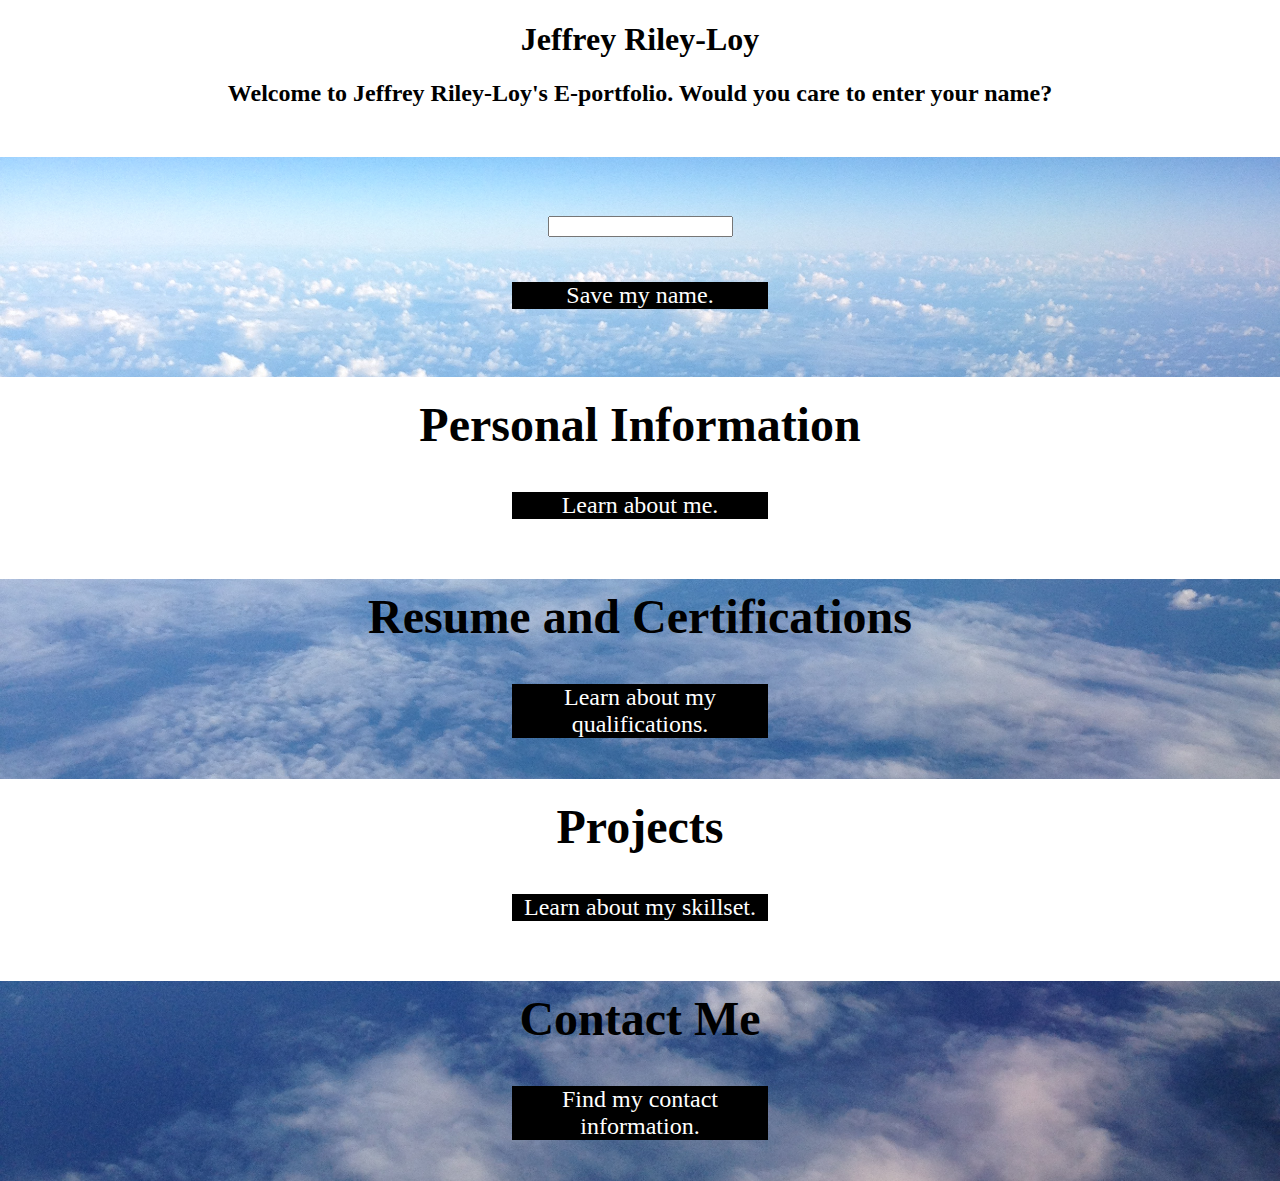
<file: index.html>
<!DOCTYPE HTML>
<!--Thanks for taking the time to read my code!-->
<html lang="en">
	<head>
		<title>Jeffrey Riley-Loy</title>
		<meta charset="utf-8">
		<script src="scripts/index.js"></script>
		<link rel="stylesheet" href="scripts/index.css">
	</head>
	<body onload="homeStartup()">
		<div id="wrapper">
			<header>
				<h1>Jeffrey Riley-Loy</h1>
				<h2 id="name">Welcome to Jeffrey Riley-Loy's E-portfolio. Would you care to enter your name?</h2>
			</header>
			<div id="content">
				<div id = "bar2">
					<div id = "barTitle"><input type="text" id="nameSubmission" value=""></div>
					<div id = "barButton" onclick = "saveName()">Save my name.</div>
				</div>
				<div id = "bar1">
					<div id = "barTitle">Personal Information</div>
					<div id = "barButton" onclick = "location.href='info.html'">Learn about me.</div>
				</div>
				<div id = "bar2">
					<div id = "barTitle">Resume and Certifications</div>
					<div id = "barButton" onclick = "location.href='resume.html'">Learn about my qualifications.</div>
				</div>
				<div id = "bar1">
					<div id = "barTitle">Projects</div>
					<div id = "barButton" onclick = "location.href='projects.html'">Learn about my skillset.</div>
				</div>
				<div id = "bar2">
					<div id = "barTitle">Contact Me</div>
					<div id = "barButton" onclick = "location.href='contact.html'">Find my contact information.</div>
				</div>
			</div>
		</div>
	</body>
</html>
</file>
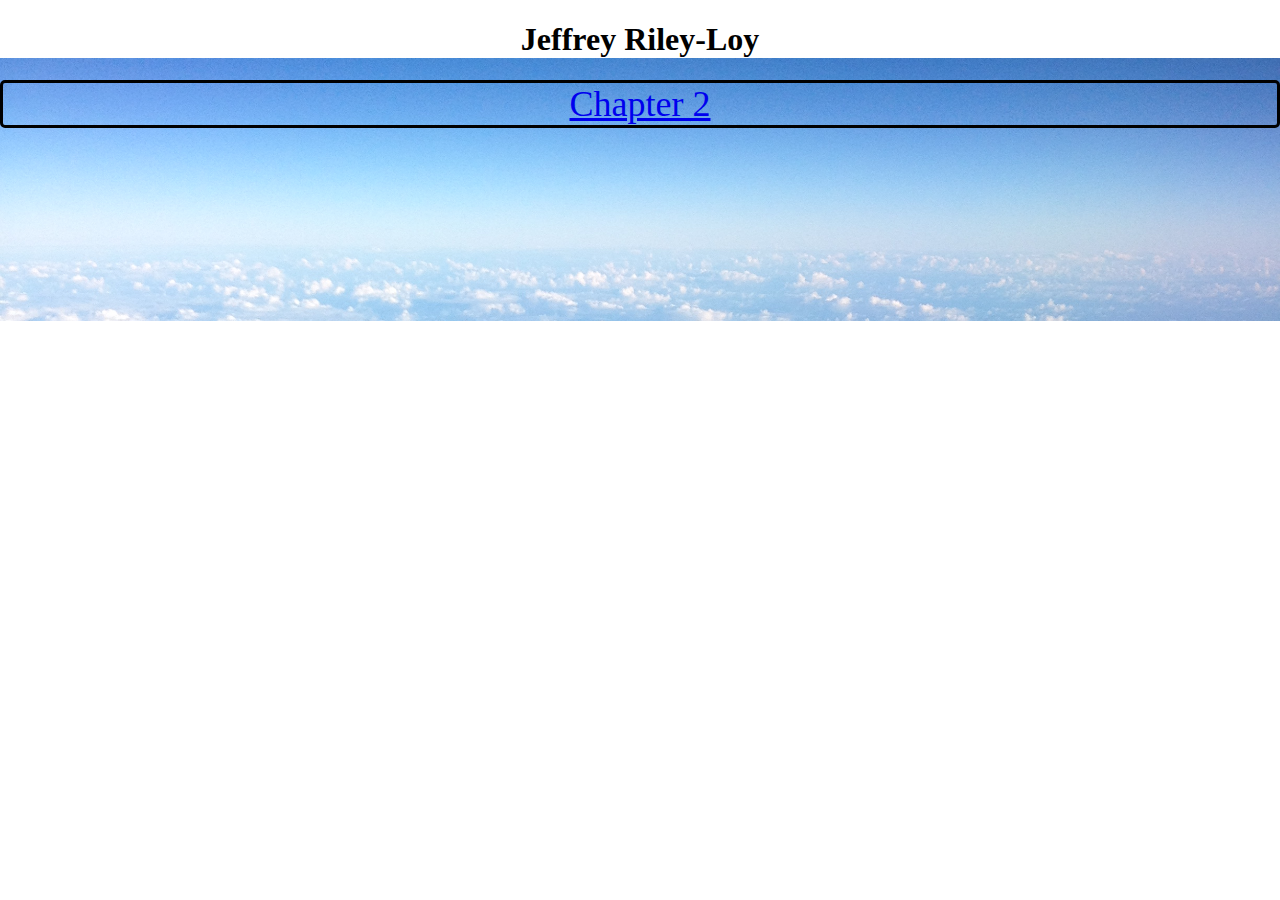
<file: analysis.html>
<!DOCTYPE HTML>
<!--Thanks for taking the time to read my code!-->
<html lang="en">
	<head>
		<title>Jeffrey Riley-Loy - Systems Analysis</title>
		<meta charset="utf-8">
		<script src="scripts/index.js"></script>
		<link rel="stylesheet" href="scripts/index.css">
	</head>
	<body>
		<div id="wrapper">
			<header>
				<h1>Jeffrey Riley-Loy</h1>
			</header>
			<nav>
				<ul>
					<li><a href="chapter2/index.html">Chapter 2</a></li>
				</ul>
			</nav>
			<div id="content">
			</div>
		</div>
	</body>
</html>
</file>
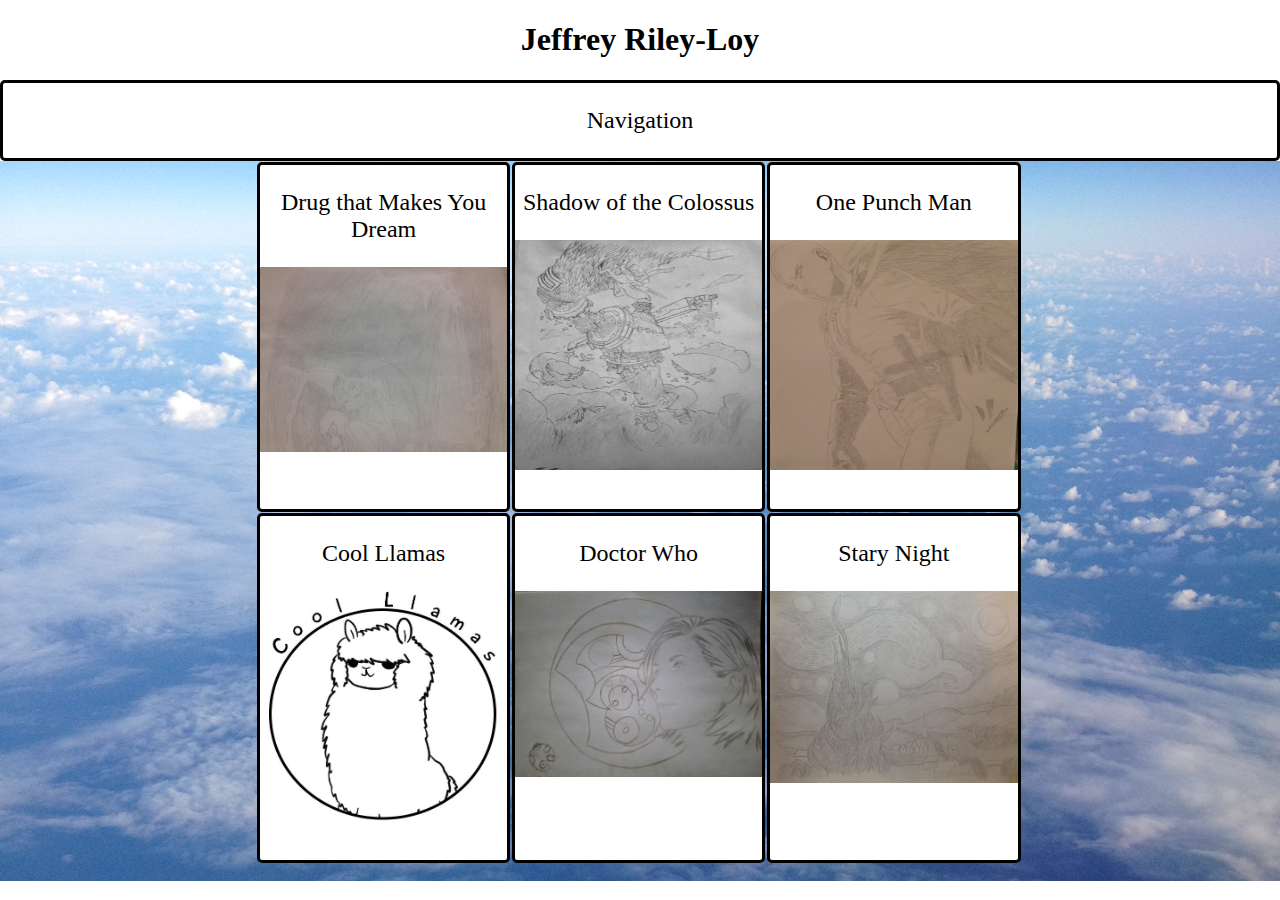
<file: art.html>
<!DOCTYPE HTML>
<!--Thanks for taking the time to read my code!-->
<html lang="en">
	<head>
		<title>Jeffrey Riley-Loy - Artwork</title>
		<meta charset="utf-8">
		<script src="scripts/index.js"></script>
		<link rel="stylesheet" href="scripts/index.css">
	</head>
	<body onload ="startup()">
		<div class="bg"></div>
		<div id="wrapper">
			<header>
				<h1>Jeffrey Riley-Loy</h1>
				<nav id = "nav" onclick = "navButton()">
					<p>Navigation</p>
				</nav>
			</header>
				<div id = "navContent">
					<ul>
						<li class = "home" id = "buttonImage" onclick = "location.href='index.html';">Home</li>
						<li class = "navButton" id = "buttonImage" onclick = "location.href='info.html';">Personal Information</li>
						<li class = "navButton" id = "buttonImage" onclick = "location.href='resume.html';">Resume & Certifications</li>
						<li class = "navButton" id = "buttonImage" onclick = "location.href='projects.html';">Projects</li>
						<li class = "navButton" id = "contactButton" onclick = "location.href='contact.html';">Contact Me</li>
					</ul>
				</div>
			<div class="projectWrapper">
				<div class="projectDiv" onclick='button("drug")'>
					<p class="projectName">Drug that Makes You Dream</p>
					<img class="projectImage" src="images/drug.jpg">
				</div>
				<div class="projectDiv" onclick='button("colossus")'>
					<p class="projectName">Shadow of the Colossus</p>
					<img class="projectImage" src="images/colossus.jpg">
				</div>
				<div class="projectDiv" onclick='button("saitama")'>
					<p class="projectName">One Punch Man</p>
					<img class="projectImage" src="images/saitama.jpg">
				</div>
				<div class="projectDiv" onclick='button("llama")'>
					<p class="projectName">Cool Llamas</p>
					<img class="projectImage" src="images/llama.jpg">
				</div>
				<div class="projectDiv" onclick='button("doctor")'>
					<p class="projectName">Doctor Who</p>
					<img class="projectImage" src="images/doctor.jpg">
				</div>
				<div class="projectDiv" onclick='button("night")'>
					<p class="projectName">Stary Night</p>
					<img class="projectImage" src="images/night.jpg">
				</div>
			</div>
			<div id="output">
			</div>
		</div>
	</body>
</html>
</file>
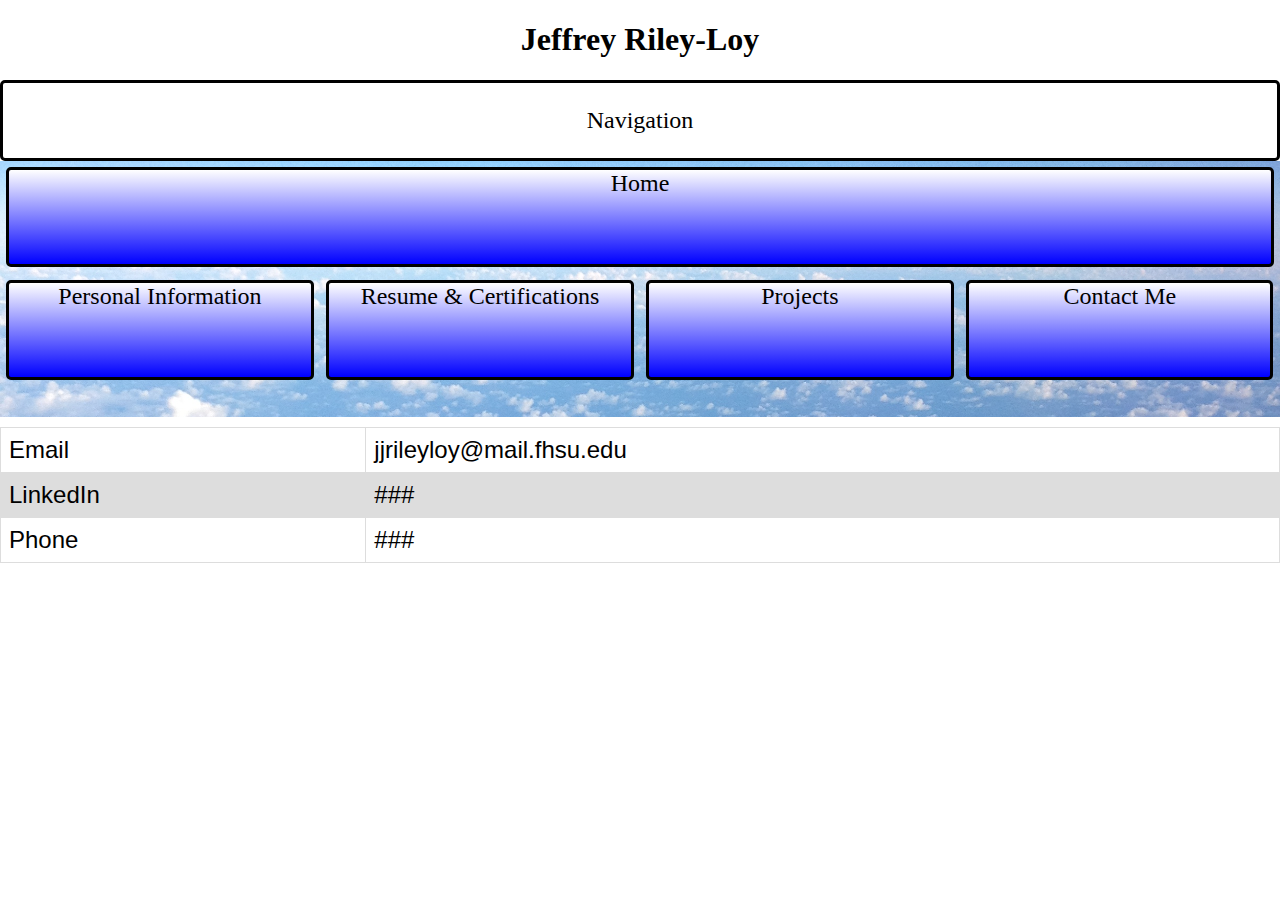
<file: contact.html>
<!DOCTYPE HTML>
<!--Thanks for taking the time to read my code!-->
<html lang="en">
	<head>
		<title>Jeffrey Riley-Loy - Contact Me</title>
		<meta charset="utf-8">
		<script src="scripts/index.js"></script>
		<link rel="stylesheet" href="scripts/index.css">
	</head>
	<body>
		<div id="wrapper">
			<header>
				<h1>Jeffrey Riley-Loy</h1>
				<nav id = "nav" onclick = "navButton()">
					<p>Navigation</p>
				</nav>
			</header>
				<div id = "navContent">
				<ul>
					<li class = "home" id = "buttonImage" onclick = "location.href='index.html';">Home</li>
					<li class = "navButton" id = "buttonImage" onclick = "location.href='info.html';">Personal Information</li>
					<li class = "navButton" id = "buttonImage" onclick = "location.href='resume.html';">Resume & Certifications</li>
					<li class = "navButton" id = "buttonImage" onclick = "location.href='projects.html';">Projects</li>
					<li class = "navButton" id = "contactButton" onclick = "location.href='contact.html';">Contact Me</li>
				</ul>
				</div>
			<div id="content">
				<div id="bar1">
				<table>
					<tr>
						<td>Email</td>
						<td>jjrileyloy@mail.fhsu.edu</td>
					</tr>
					<tr>
						<td>LinkedIn</td>
						<td>###</td>
					</tr>
					<tr>
						<td>Phone</td>
						<td>###</td>
					</tr>
				</table>
				</div>
			</div>
		</div>
	</body>
</html>
</file>
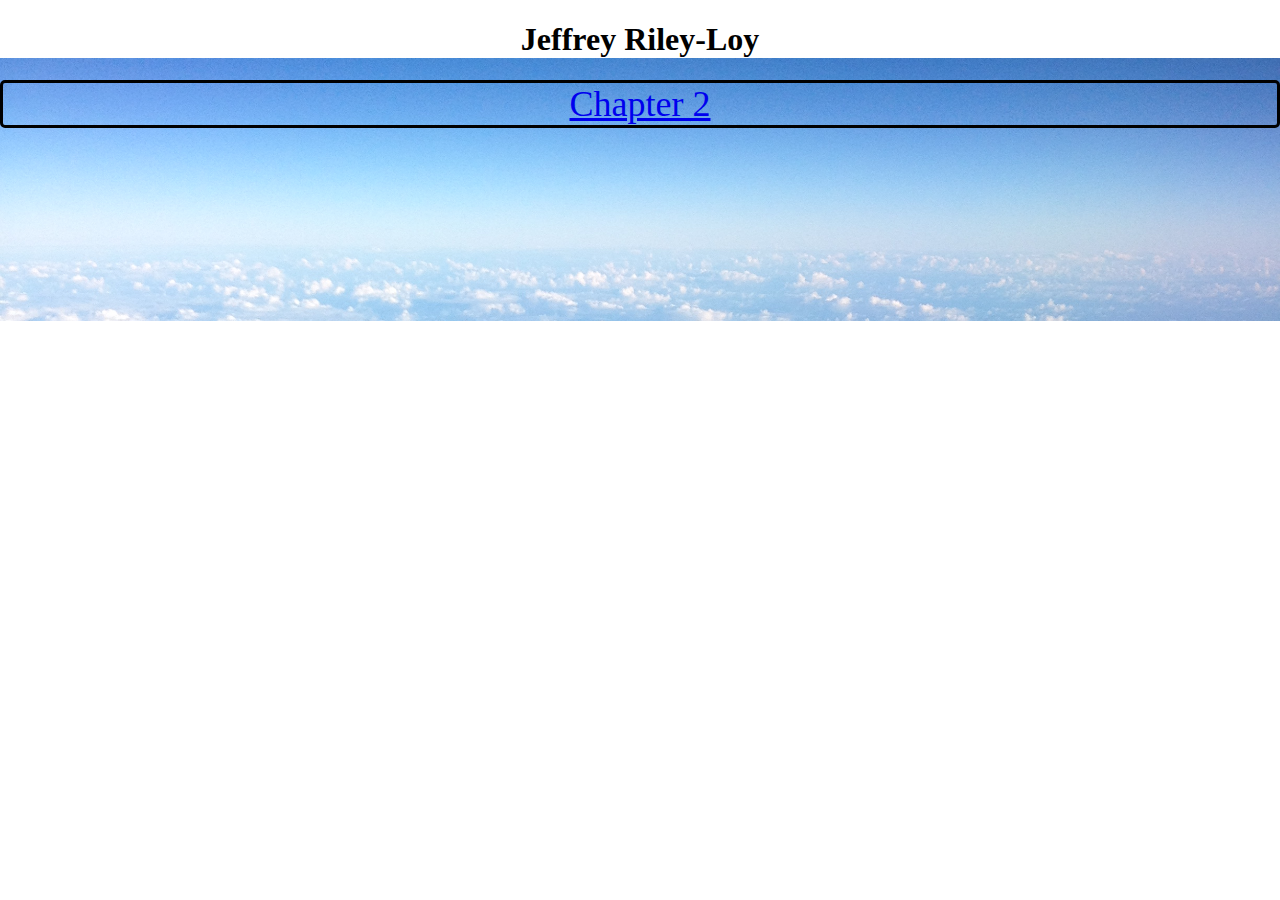
<file: database.html>
<!DOCTYPE HTML>
<!--Thanks for taking the time to read my code!-->
<html lang="en">
	<head>
		<title>Jeffrey Riley-Loy - Database Management</title>
		<meta charset="utf-8">
		<script src="scripts/index.js"></script>
		<link rel="stylesheet" href="scripts/index.css">
	</head>
	<body>
		<div id="wrapper">
			<header>
				<h1>Jeffrey Riley-Loy</h1>
			</header>
			<nav>
				<ul>
					<li><a href="chapter2/index.html">Chapter 2</a></li>
				</ul>
			</nav>
			<div id="content">
			</div>
		</div>
	</body>
</html>
</file>
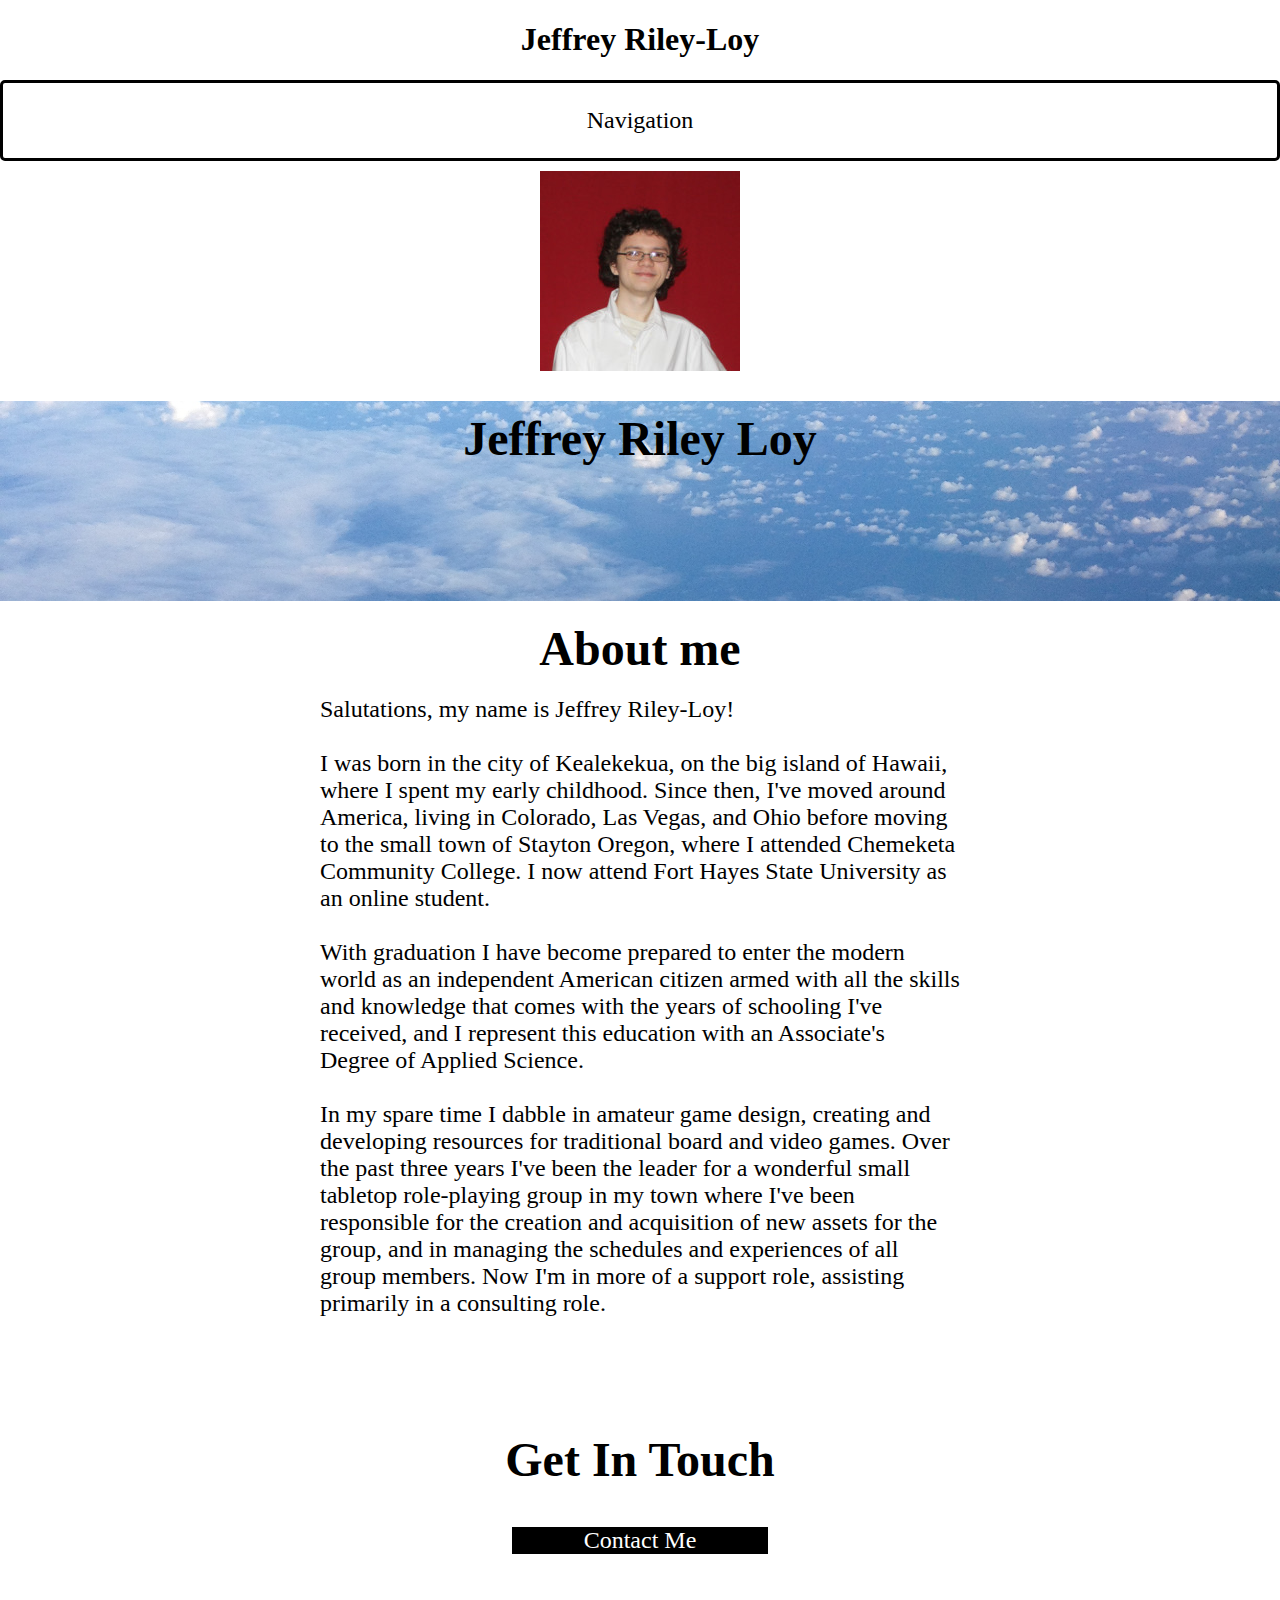
<file: info.html>
<!DOCTYPE HTML>
<!--Thanks for taking the time to read my code!-->
<html lang="en">
	<head>
		<title>Jeffrey Riley-Loy - Personal Information</title>
		<meta charset="utf-8">
		<script src="scripts/index.js"></script>
		<link rel="stylesheet" href="scripts/index.css">
	</head>
	<body onload ="startup()">
		<div id="wrapper">
			<header>
				<h1>Jeffrey Riley-Loy</h1>
				<nav id = "nav" onclick = "navButton()">
					<p>Navigation</p>
				</nav>
			</header>
				<div id = "navContent">
				<ul>
					<li class = "home" id = "buttonImage" onclick = "location.href='index.html';">Home</li>
					<li class = "navButton" id = "buttonImage" onclick = "location.href='info.html';">Personal Information</li>
					<li class = "navButton" id = "buttonImage" onclick = "location.href='resume.html';">Resume & Certifications</li>
					<li class = "navButton" id = "buttonImage" onclick = "location.href='projects.html';">Projects</li>
					<li class = "navButton" id = "buttonImage" onclick = "location.href='contact.html';">Contact Me</li>
				</ul>
				</div>
			<div id="content">
				<div id = "bar1">
					<img src="images/me.jpg" alt="An image of me. Note the award-winning ears.">
				</div>
				<div id = "bar2">
					<p id = "barTitle">Jeffrey Riley Loy</p>
				</div>
				<div id = "bar1">
					<p id = "barTitle">About me</p>
					<p id = "barDesc">
						Salutations, my name is Jeffrey Riley-Loy!
						<br>
						<br>
						I was born in the city of Kealekekua, on the big island of Hawaii, where I spent my early childhood. Since then, I've moved around America, living in Colorado, Las Vegas, and Ohio before moving to the small town of Stayton Oregon, where I attended Chemeketa Community College. I now attend Fort Hayes State University as an online student.
						<br>
						<br>
						With graduation I have become prepared to enter the modern world as an independent American citizen armed with all the skills and knowledge that comes with the years of schooling I've received, and I represent this education with an Associate's Degree of Applied Science.
						<br>
						<br>
						In my spare time I dabble in amateur game design, creating and developing resources for traditional board and video games. Over the past three years I've been the leader for a wonderful small tabletop role-playing group in my town where I've been responsible for the creation and acquisition of new assets for the group, and in managing the schedules and experiences of all group members. Now I'm in more of a support role, assisting primarily in a consulting role.
					</p>
				</div>
				<div id = "bar1" onclick = "location.href='contact.html';">
					<div id = "barTitle"><br>Get In Touch</div>
					<div id = "barButton">Contact Me</div>
				</div>
			</div>
		</div>
	</body>
</html>
</file>
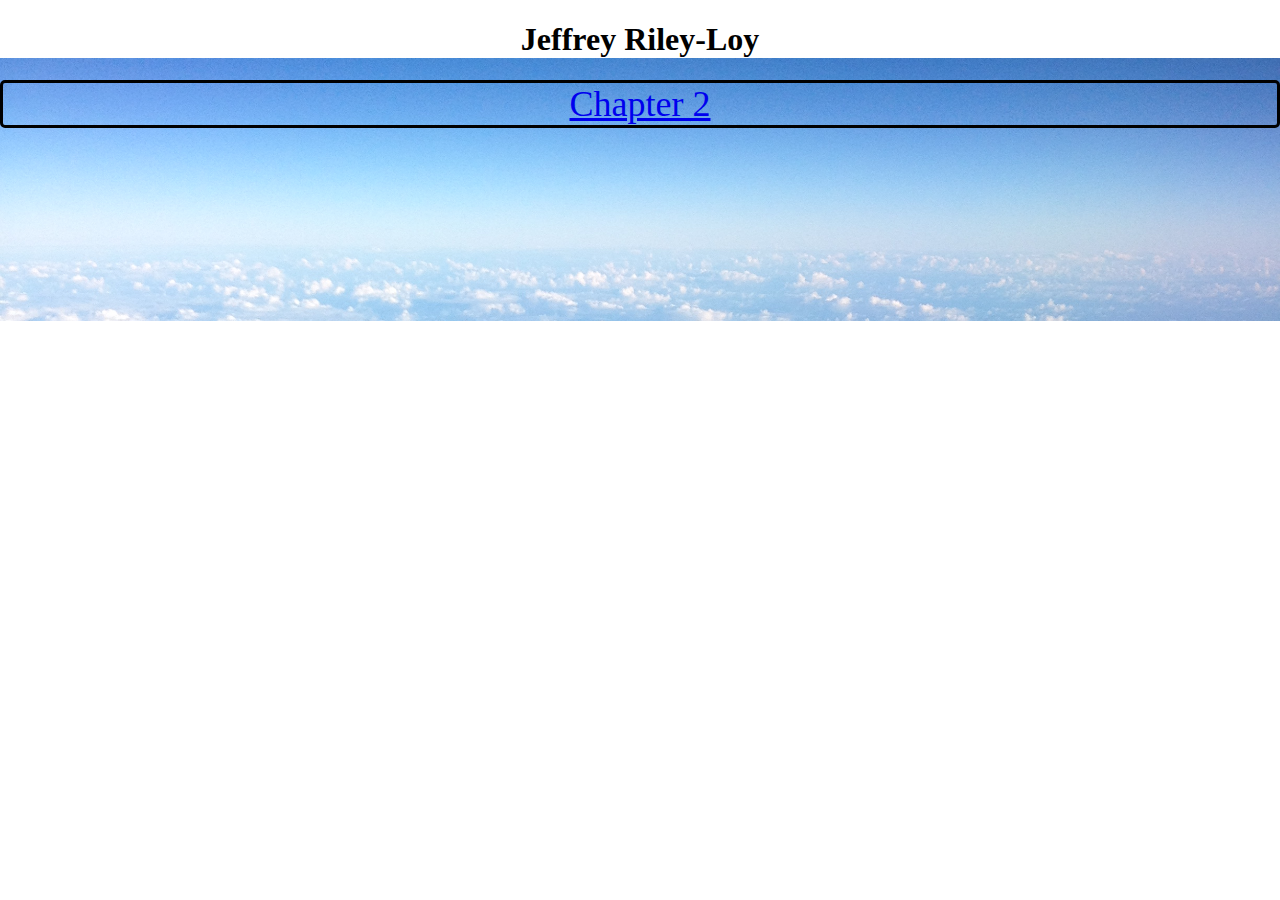
<file: javascript.html>
<!DOCTYPE HTML>
<!--Thanks for taking the time to read my code!-->
<html lang="en">
	<head>
		<title>Jeffrey Riley-Loy - Javascript</title>
		<meta charset="utf-8">
		<script src="scripts/index.js"></script>
		<link rel="stylesheet" href="scripts/index.css">
	</head>
	<body>
		<div id="wrapper">
			<header>
				<h1>Jeffrey Riley-Loy</h1>
			</header>
			<nav>
				<ul>
					<li><a href="chapter2/index.html">Chapter 2</a></li>
				</ul>
			</nav>
			<div id="content">
			</div>
		</div>
	</body>
</html>
</file>
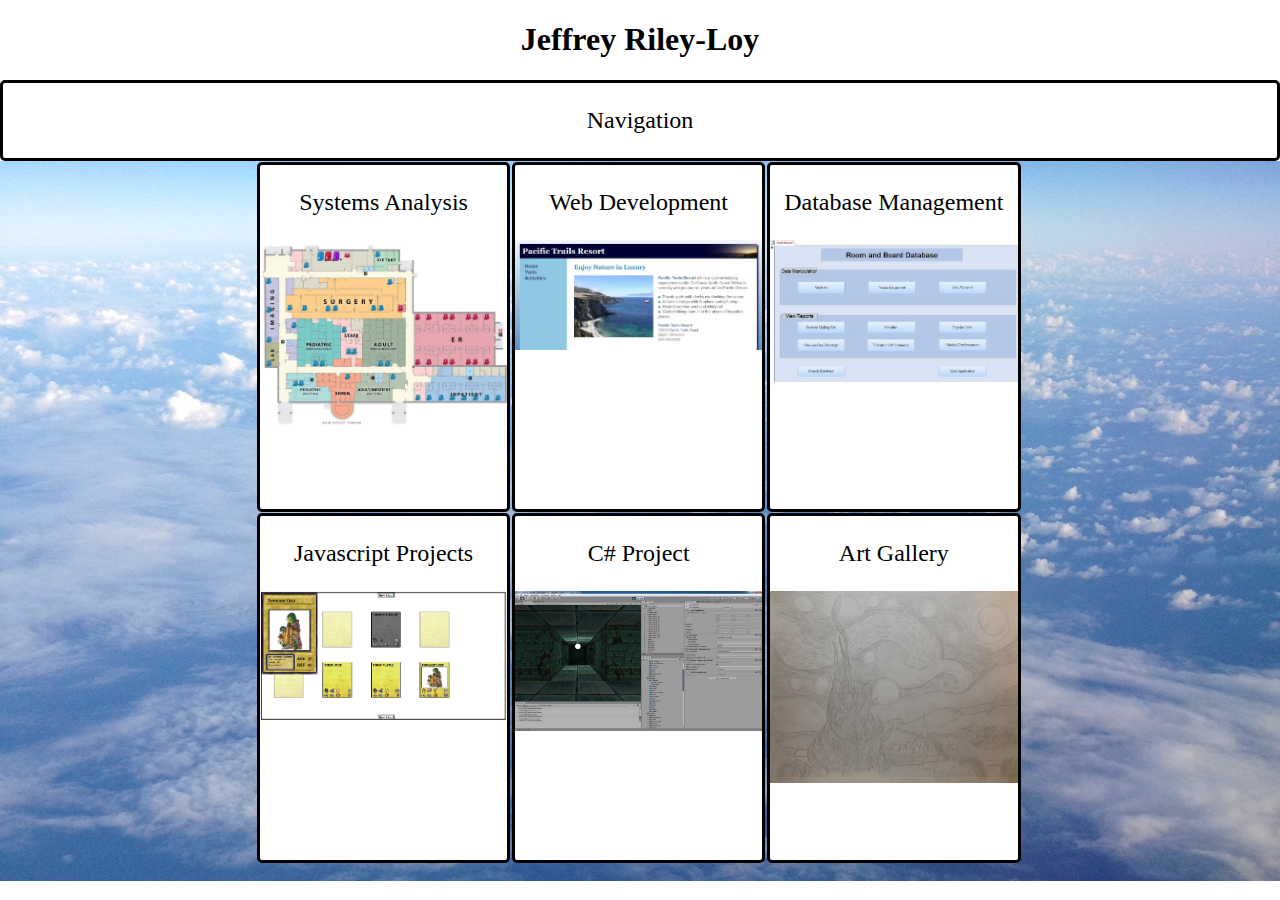
<file: projects.html>
<!DOCTYPE HTML>
<!--Thanks for taking the time to read my code!-->
<html lang="en">
	<head>
		<title>Jeffrey Riley-Loy - Projects List</title>
		<meta charset="utf-8">
		<script src="scripts/index.js"></script>
		<link rel="stylesheet" href="scripts/index.css">
	</head>
	<body onload ="startup()">
		<div class="bg"></div>
		<div id="wrapper">
			<header>
				<h1>Jeffrey Riley-Loy</h1>
				<nav id = "nav" onclick = "navButton()">
					<p>Navigation</p>
				</nav>
			</header>
				<div id = "navContent">
					<ul>
						<li class = "home" id = "buttonImage" onclick = "location.href='index.html';">Home</li>
						<li class = "navButton" id = "buttonImage" onclick = "location.href='info.html';">Personal Information</li>
						<li class = "navButton" id = "buttonImage" onclick = "location.href='resume.html';">Resume & Certifications</li>
						<li class = "navButton" id = "buttonImage" onclick = "location.href='projects.html';">Projects</li>
						<li class = "navButton" id = "contactButton" onclick = "location.href='contact.html';">Contact Me</li>
					</ul>
				</div>
			<div class="projectWrapper">
				<div class="projectDiv" onclick='button("systems")'>
					<p class="projectName">Systems Analysis</p>
					<img class="projectImage" src="images/systemsAnalysis.jpg">
				</div>
				<div class="projectDiv" onclick='button("web")'>
					<p class="projectName">Web Development</p>
					<img class="projectImage" src="images/webDevelopment.jpg">
				</div>
				<div class="projectDiv" onclick='button("database")'>
					<p class="projectName">Database Management</p>
					<img class="projectImage" src="images/databaseManagement.jpg">
				</div>
				<div class="projectDiv" onclick='button("javascript")'>
					<p class="projectName">Javascript Projects</p>
					<img class="projectImage" src="images/cardgame.png">
				</div>
				<div class="projectDiv" onclick='button("cSharp")'>
					<p class="projectName">C# Project</p>
					<img class="projectImage" src="images/cSharp2.jpg">
				</div>
				<div class="projectDiv" onclick = "location.href='art.html';">
					<p class="projectName">Art Gallery</p>
					<img class="projectImage" src="images/night.jpg">
				</div>
			</div>
			<div id="output">
			</div>
		</div>
	</body>
</html>
</file>
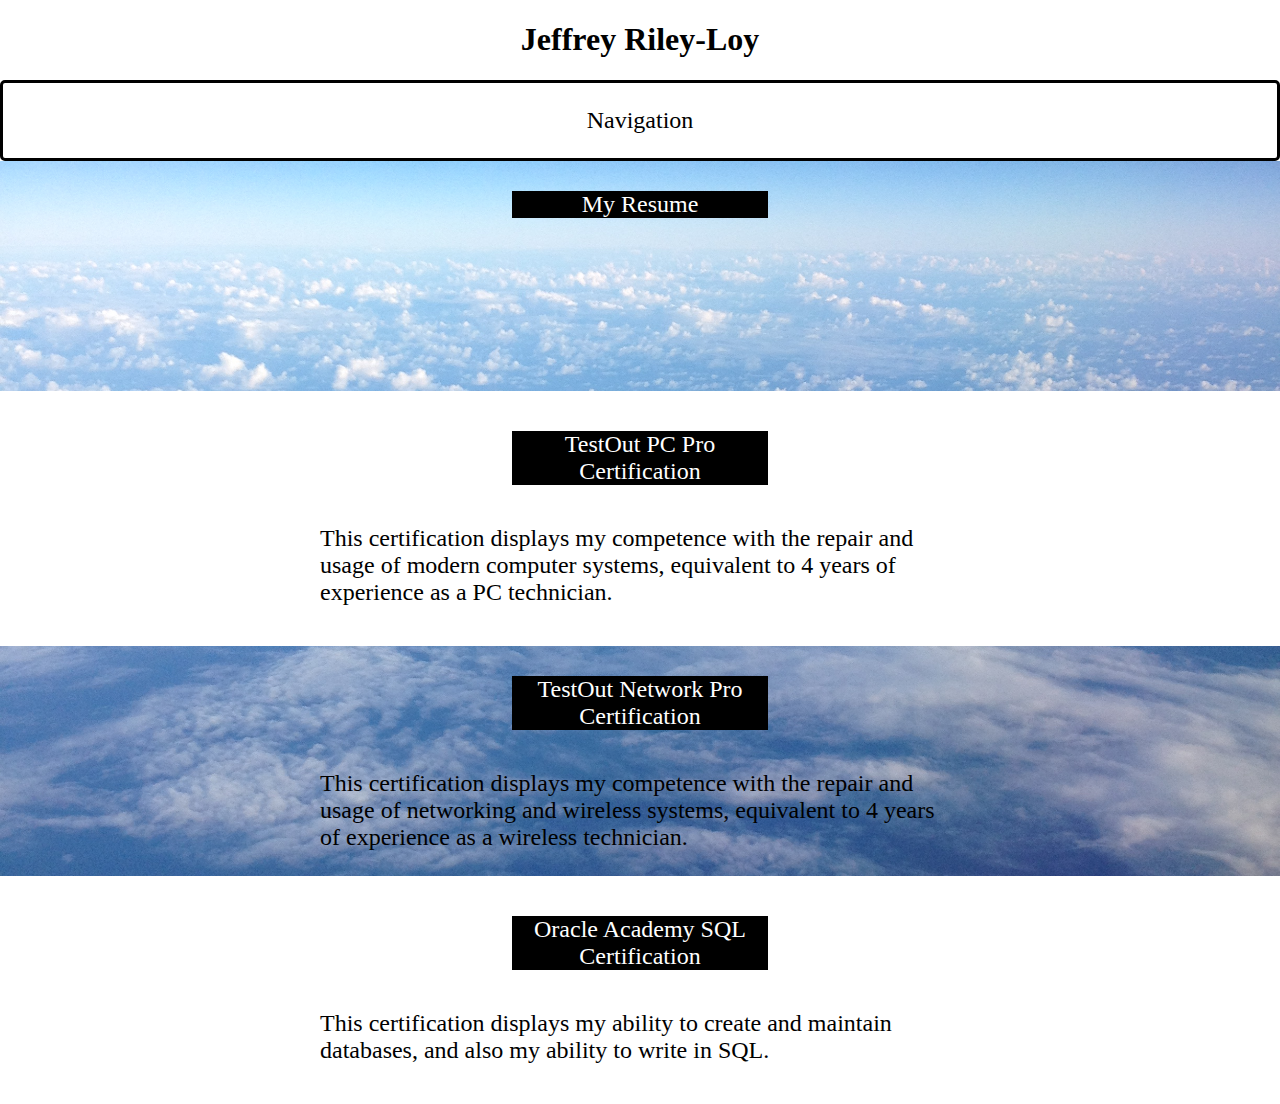
<file: resume.html>
<!DOCTYPE HTML>
<!--Thanks for taking the time to read my code!-->
<html lang="en">
	<head>
		<title>Jeffrey Riley-Loy - Resume & Certifications</title>
		<meta charset="utf-8">
		<script src="scripts/index.js"></script>
		<link rel="stylesheet" href="scripts/index.css">
	</head>
	<body onload ="startup()">
		<div id="wrapper">
			<header>
				<h1>Jeffrey Riley-Loy</h1>
				<nav id = "nav" onclick = "navButton()">
					<p>Navigation</p>
				</nav>
			</header>
			<div id = "navContent">
				<ul>
					<li class = "home" id = "buttonImage" onclick = "location.href='index.html';">Home</li>
					<li class = "navButton" id = "buttonImage" onclick = "location.href='info.html';">Personal Information</li>
					<li class = "navButton" id = "buttonImage" onclick = "location.href='resume.html';">Resume & Certifications</li>
					<li class = "navButton" id = "buttonImage" onclick = "location.href='projects.html';">Projects</li>
					<li class = "navButton" id = "contactButton" onclick = "location.href='contact.html';">Contact Me</li>
				</ul>
			</div>
			<div id="content">
				<div id = "bar2">
					<div id = "barButton" onclick = "location.href='https://drive.google.com/file/d/1Bh1kfN5doLxYwLX7CIMKp3lMBU7Kevsv/view'">My Resume</div>
				</div>
				<div id = "bar1">
					<div id = "barButton" onclick = "location.href='https://drive.google.com/file/d/0B8omyzsHPbKXVXh0dTNsVlF6Ujg/view'">TestOut PC Pro Certification</div>
					<div id = "barDesc">This certification displays my competence with the repair and usage of modern computer systems, equivalent to 4 years of experience as a PC technician.</div>
				</div>
				<div id = "bar2">
					<div id = "barButton" onclick = "location.href='https://drive.google.com/file/d/0B8omyzsHPbKXSktoaFAtLTE1cGM/view'">TestOut Network Pro Certification</div>
					<div id = "barDesc">This certification displays my competence with the repair and usage of networking and wireless systems, equivalent to 4 years of experience as a wireless technician.</div>
				</div>
				<div id = "bar1">
					<div id = "barButton">Oracle Academy SQL Certification</div>
					<div id = "barDesc">This certification displays my ability to create and maintain databases, and also my ability to write in SQL.</div>
				</div>
			</div>
		</div>
	</body>
</html>
</file>
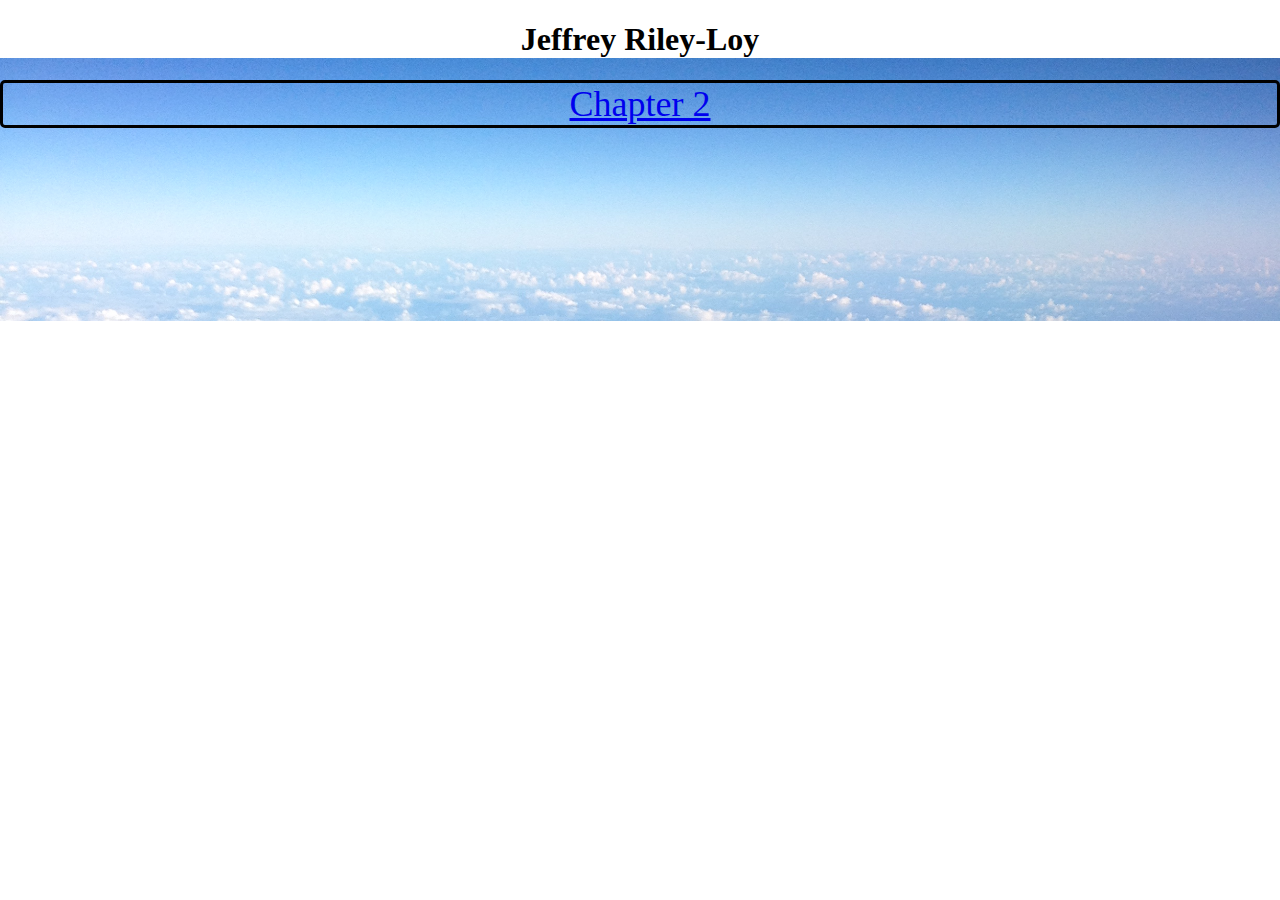
<file: webDev.html>
<!DOCTYPE HTML>
<!--Thanks for taking the time to read my code!-->
<html lang="en">
	<head>
		<title>Jeffrey Riley-Loy - Web Development</title>
		<meta charset="utf-8">
		<script src="scripts/index.js"></script>
		<link rel="stylesheet" href="scripts/index.css">
	</head>
	<body>
		<div id="wrapper">
			<header>
				<h1>Jeffrey Riley-Loy</h1>
			</header>
			<nav>
				<ul>
					<li><a href="chapter2/index.html">Chapter 2</a></li>
				</ul>
			</nav>
			<div id="content">
			</div>
		</div>
	</body>
</html>
</file>
<file: scripts/index.css>
/*General elements style  */
header {
	text-align: center;
	margin: auto;
	background-color: white;
}
body{
	padding: 0px;
	margin: 0px;
}
h1{
	text-align: center;
	background-color: white;
}
h2{
	text-align: center;
	background-color: white;
	padding-bottom: 50px;
}
img{
	display: block;
	margin: auto;
}
#wrapper {
	background-image: url("../images/bg.jpg");
	min-height: 300px; 
	margin-top: 0px;
	background-attachment: fixed;
	background-position: center;
	background-repeat: no-repeat;
	background-size: cover;
	z-index: -2;
}
#buttonImage {
	background-image: linear-gradient(white, blue);
}
#buttonImage:active {
	background-image: linear-gradient(white, purple);
}
table {
  font-family: arial, sans-serif;
  border-collapse: collapse;
  width: 100%;
}

td, th {
  border: 1px solid #dddddd;
  text-align: left;
  padding: 8px;
}

tr:nth-child(even) {
  background-color: #dddddd;
}

/*Nav menu style */
nav {
	font-size: 150%;
	display: block;
	text-align: center;
  	border-radius: 5px;
	border: 3px black solid;
  	border-radius: 5px;
	padding: 0px;
	margin: 0px;
}
#navContent {
	display: block;
	height: 250px;
}
ul {
	font-size: 150%;
	padding: 0px;
	margin: 0px;
	list-style: none;
	padding-left: 0px;
	cursor: pointer;
}
.home {
	box-sizing: border-box;
	width: 99%;
	margin: .5%;
	height: 100px;
	text-align: center;
	border: 3px black solid;
  	border-radius: 5px;
}
.navButton {
	box-sizing: border-box;
	float: left;
	width: 24%;
	height: 100px;
	margin: .5%;
	text-align: center;
	border: 3px black solid;
  	border-radius: 5px;
	background-image: linear-gradient(white, blue);
}

/*3-Row style */
.projectWrapper {
	height: 720px;
	width: 60%;
	margin: auto;
}
.projectDiv {
	font-size: 150%;
	box-sizing: border-box;
	float: left;
	height: 350px;
	width: 33%;
	margin: .11%;
	text-align: center;
	border: 3px black solid;
  	border-radius: 5px;
	background-color: white;
}
.projectDesc {
	padding: 5px;
}
.projectImage {
	width: 100%;
	max-height: 230px;
}

/*Bar style */
#bar1 {
	font-size: 150%;
	box-sizing: border-box;
	width: 100%;
	background-color: white;
	min-height: 200px;
	padding-top: 10px;
	padding-bottom: 30px;
}
#bar2 {
	font-size: 150%;
	box-sizing: border-box;
	width: 100%;
	min-height: 200px;
}
#barTitle {
	padding: 10px;
	text-align: center;
	width: 60%;
	margin: auto;
	font-size: 2em;
	font-weight: bold;
}
#barDesc {
	padding: 10px;
	width: 50%;
	margin: auto;
}
#barPicture {
	display: block;
	margin: auto;
	width: 50%;
	max-height: 800px;
}
#barButton {
	text-align: center;
	width: 20%;
	color: white;
	background-color: black;
	margin-top: 30px;
	margin-left: auto;
	margin-right: auto;
	cursor: pointer;
	margin-bottom: 30px;
}
#barButton:active {
	text-align: center;
	width: 10%;
	color: black;
	background-color: grey;
	margin-top: 30px;
	margin-left: auto;
	margin-right: auto;
	cursor: pointer;
}
</file>
